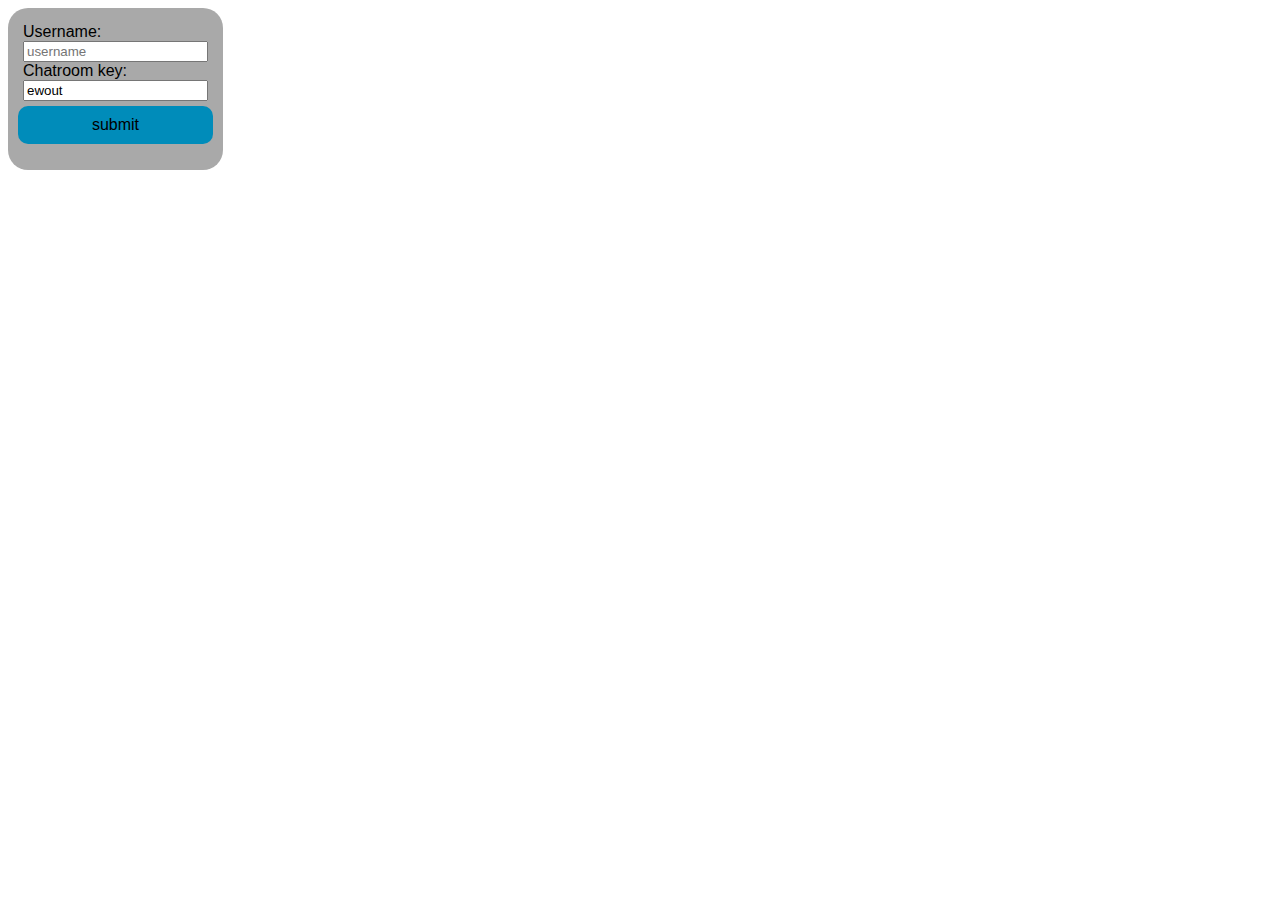
<file: index.html>
<!DOCTYPE html>
<html>
<head>

<Title>Waldichat</Title>

<!-- css -->
<link rel="stylesheet" type="text/css" href="css/stylesheet.css" />

<!-- icoon -->
<link rel="icon" href="images/pepe.png" />

</head>

<body>

<div id="login-screen">

	<form onsubmit="login(); return false;">
		Username: <br>
		<input type="text" placeholder="username" id="username-input" /><br>
		Chatroom key: <br>
		<input type="text" placeholder="chatroom" id="chatroom-input" value="ewout"/>
	</form>


	<div id="login-submit" onclick="login()">

		submit

	</div>

</p>

</div>

<div id="chatroom" style="display: none;">

	<div id="message-screen">

	</div>

	<div id="users">

	</div>

	<div id="chat-text">

		<form onsubmit="sendMessage(); return false;" autocomplete="off">
			<input type="text" placeholder="type here..." id="chat-text-area" />
		</form>

	</div>

	<div id="submit-button" onclick="sendMessage()">

		<p>submit</p>

	</div>

</div>

<!-- javascript -->
<script src="javascript/javascript.js"></script>
<!-- jQuery -->
<script src="https://ajax.googleapis.com/ajax/libs/jquery/3.2.1/jquery.min.js"></script>

</body>
</html>
</file>
<file: css/stylesheet.css>
#login-screen {
	background-color: rgb(245,245,245);
	background-color: darkgray;

	padding: 10px;

	border-radius: 20px;

	overflow: hidden;

	font-family: tahoma, arial;

	display: inline-block;

}

#login-screen form {
	margin: 5px;
}

#login-submit {
	text-align: center;

	background-color: #008CBA;

	padding: 10px;

	border-radius: 10px;

	cursor:pointer;

	-webkit-touch-callout: none; /* iOS Safari */
    -webkit-user-select: none; /* Safari */
    -khtml-user-select: none; /* Konqueror HTML */
    -moz-user-select: none; /* Firefox */
    -ms-user-select: none; /* Internet Explorer/Edge */
    user-select: none; /* Non-prefixed version, currently supported by Chrome and Opera */
}

#chatroom {
	background-color: rgb(245,245,245);
	background-color: darkgray;

	margin: auto;
	padding: 10px;

	width: 90%;

	border-radius: 20px;

	overflow: hidden;

	font-family: tahoma, arial;
}

#message-screen {
	min-height: 70vh;
	max-height: 70vh;
	width: auto;

	margin: 20px;

	background-color: white;

	overflow-y: scroll;

	word-wrap: break-word;
}

#chat-text {
	min-height: 10vh;
	width: 80%;

	background-color: white;

	padding: 0px;
	margin: 20px;

	float: left;
}

#chat-text input {
	border-style: hidden;

	width: 100%;
	min-height: 100%;

	overflow-y: scroll;
	word-wrap: break-word;
}

input#chat-text-area:focus {
	outline-width: 0;
}

#submit-button {
	min-height: 10vh;
	width: 10%;

	background-color: #008CBA;

	padding: 0px;
	margin: 20px;

	float: left;

	display: block;

	text-align: center;
	font-size: 150%;

	border-radius: 20px;

	cursor:pointer;

	-webkit-touch-callout: none; /* iOS Safari */
    -webkit-user-select: none; /* Safari */
    -khtml-user-select: none; /* Konqueror HTML */
    -moz-user-select: none; /* Firefox */
    -ms-user-select: none; /* Internet Explorer/Edge */
    user-select: none; /* Non-prefixed version, currently supported by Chrome and Opera */
}

#submit-button p {
	vertical-align: middle;
}
</file>
